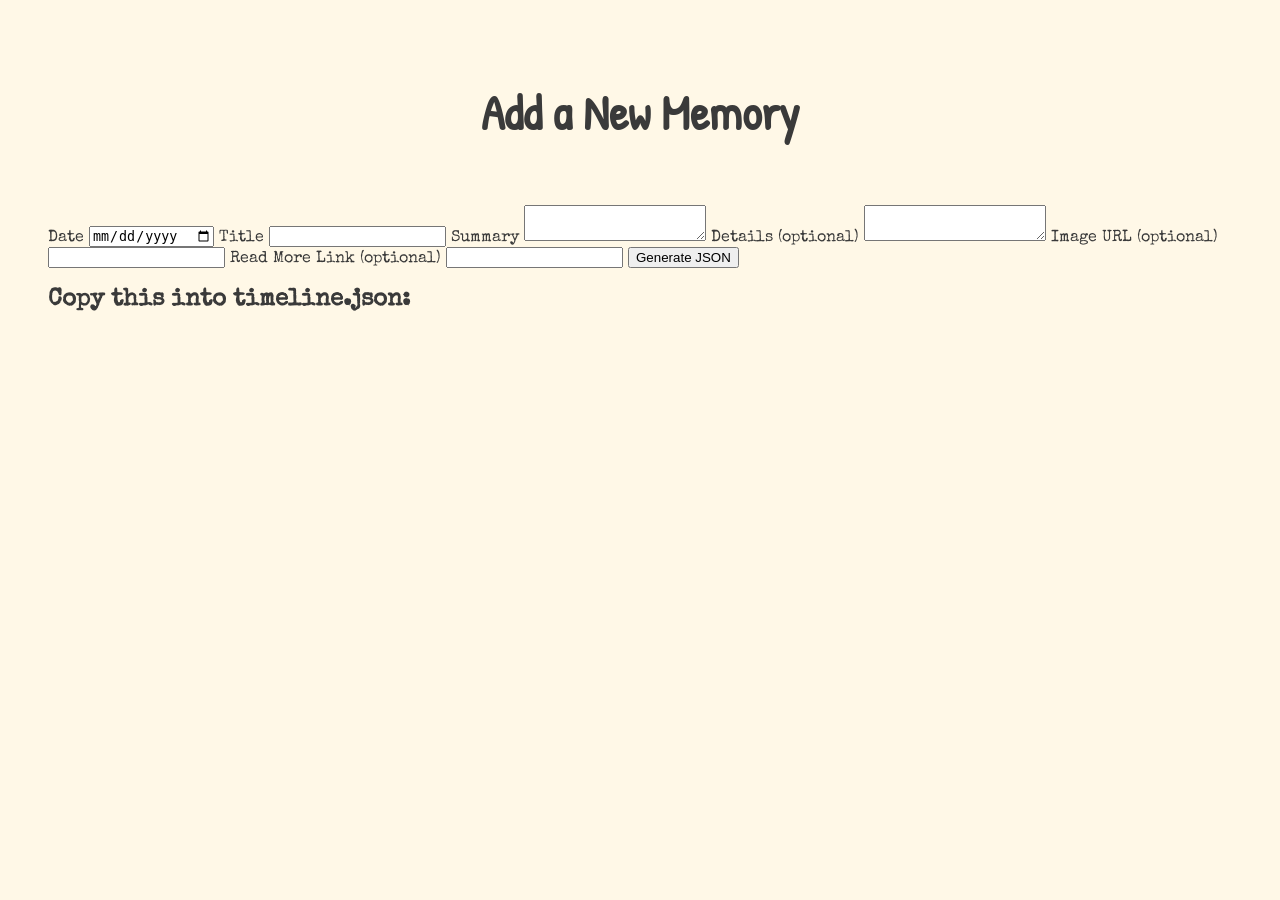
<file: add-entry.html>
<!DOCTYPE html>
<html lang="en">
<head>
  <meta charset="UTF-8">
  <title>Add a New Memory</title>
  <link rel="stylesheet" href="timeline.css">
  <link href="https://fonts.googleapis.com/css2?family=Patrick+Hand&family=Special+Elite&display=swap" rel="stylesheet">
</head>

<body>
  <h1 class="title">Add a New Memory</h1>

  <form id="entry-form" class="scrap-form">
    <label>Date</label>
    <input type="date" id="date">

    <label>Title</label>
    <input type="text" id="title">

    <label>Summary</label>
    <textarea id="summary"></textarea>

    <label>Details (optional)</label>
    <textarea id="details"></textarea>

    <label>Image URL (optional)</label>
    <input type="text" id="image">

    <label>Read More Link (optional)</label>
    <input type="text" id="readMore">

    <button type="submit">Generate JSON</button>
  </form>

  <h2>Copy this into timeline.json:</h2>
  <pre id="output"></pre>

  <script src="add-entry.js"></script>
</body>
</html>
</file>
<file: timeline.css>
body {
    background: #FFF8E7;
    font-family: 'Special Elite', monospace;
    padding: 40px;
    color: #3A3a3a;
}

.title {
    font-family: 'Patrick Hand', cursive;
    font-size: 48px;
    text-align: center;
    margin-bottom: 60px;
}

/* Timeline container */

#timeline-container {
    position: relative;
    max-width: 800px;
    margin: 0 auto;
    padding: 20px 0;
}

#timeline-container::before {
    content: "";
    position: absolute;
    left: 50%;
    top: 0;
    width: 6px;
    height: 100%;
    background: #A67C52;
    transform: translateX(-50%);
    box-shadow: 0 2px 4px rgba(0, 0, 0, 0.2);
}

/* Event Wrapper */

.timeline-item {
    position: relative;
    width: 50%;
    padding: 20px 40px;
    box-sizing: border-box;
}

/* Left side events */

.timeline-item.left {
    left: 0;
    text-align: right;
}

/* Right side events */

.timeline-item.right {
    left: 50%;
    text-align: left;
}

/* Dot */

.timeline-dot {
    position: absolute;
    top: 30px;
    width: 20px;
    height: 20px;
    background: #C65D57;
    border-radius: 50%;
    border: 3px solid #FFF8E7;
    box-shadow: 0 2px 4px rgba(0, 0, 0, 0.2);
}

.timeline-item.left .timeline-dot {
    right: -10px;
}

.timeline-item.right .timeline-dot {
    left: -10px;
}

/* Scrapbook Card */

.timeline-card {
    background: #fffdf7;
    border: 1px dashed #c4b59f;
    padding: 20px;
    border-radius: 6px;
    box-shadow: 2px 4px 8px rgba(0, 0, 0, 0.25);
    position: relative;
    transition: rotate(-1deg);
}

.timeline-card:hover {
    transform: rotate(0deg) scale(1.03);
}

/* Title */

.timeline-card h3 {
    font-family: 'Patrick Hand', cursive;
    font-size: 24px; 
    margin-bottom: 10px;
}

.tooltip {
    position: absolute;
    background: #fff7c2;
    border: 1px solid #d6c27a;
    padding: 12px;
    border-radius: 4px;
    width: 220px;
    font-size: 14px;
    display: none;
    box-shadow: 2px 4px 8px rgba(0, 0, 0, 0.25);
    z-index: 10;
    transform: rotate(-1.5deg);
}
</file>
